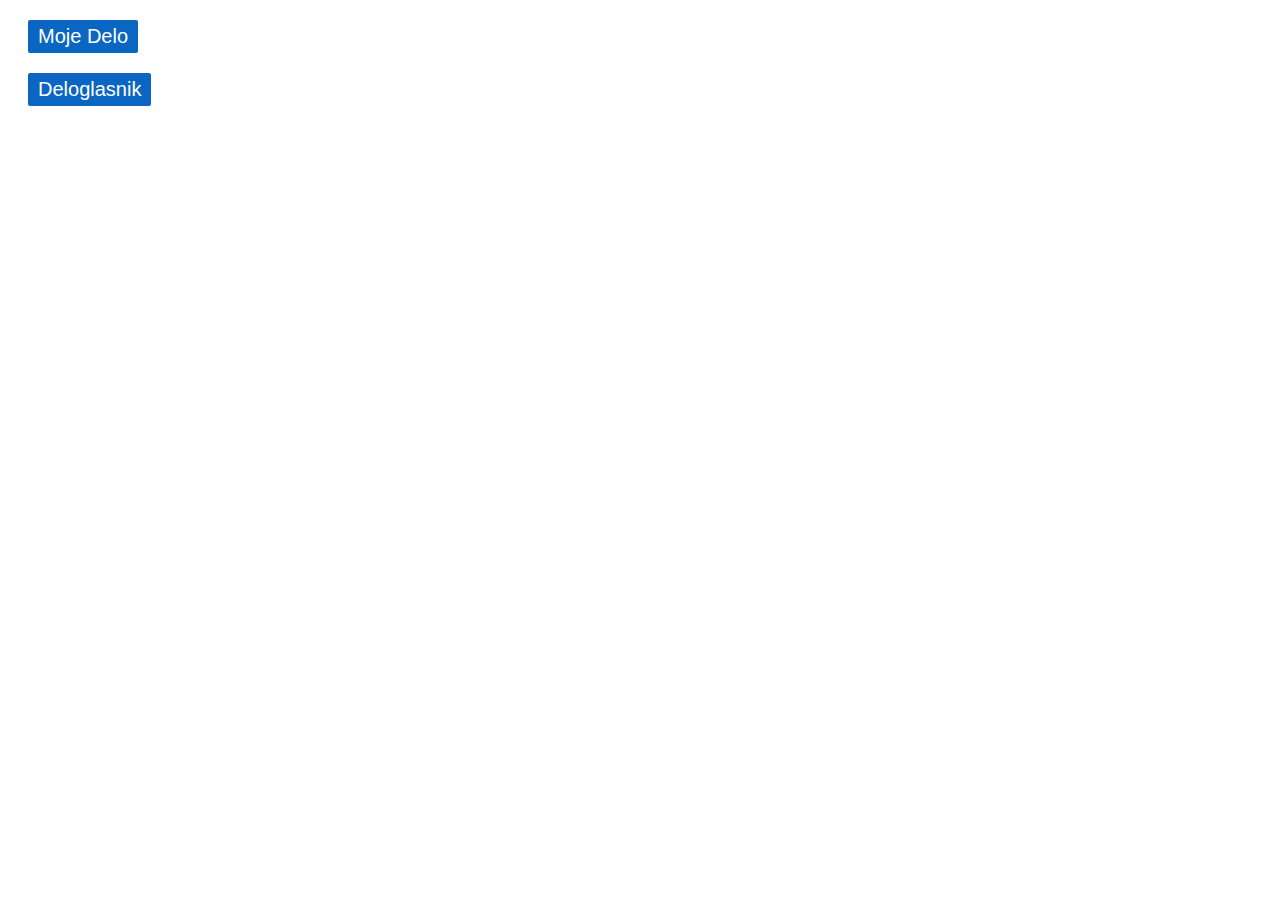
<file: index.html>
<!DOCTYPE html>
<html lang="sl">
<head>
    <meta charset="UTF-8">
    <meta name="viewport" content="width=device-width, initial-scale=1.0">
    <title>Start Page</title>
    <link rel="stylesheet" href="css/style.css">
</head>
<body>
    <div class="nav-link-wrapper">
        <a class="nav-link" href="html/moje_delo.html">Moje Delo</a>
    </div>

    <div class="nav-link-wrapper">
        <a class="nav-link" href="html/deloglasnik.html">Deloglasnik</a>
    </div>
</body>
</html>
</file>
<file: css/style.css>
a.nav-link{
    color: white;
    text-decoration: none;
    font-family: Arial, Helvetica, sans-serif;
    font-size: 20px;
    padding: 5px;
}
div.nav-link-wrapper{
    margin: 20px;
    background-color: #0A66C2;
    max-width: max-content;
    border-radius: 2px;
    padding: 5px;
    transition: 0.2s;
}

div.nav-link-wrapper:hover{
    background-color: #084480;
}

a.jobs{
    text-decoration: none;
    color: inherit;
    font-family:Arial, Helvetica, sans-serif;
    font-size: 30px;
    font-weight: bold;
}
p.jobs{
    max-width: 800px;
    font-family:Arial, Helvetica, sans-serif;
    font-size: 20px;
}
</file>
